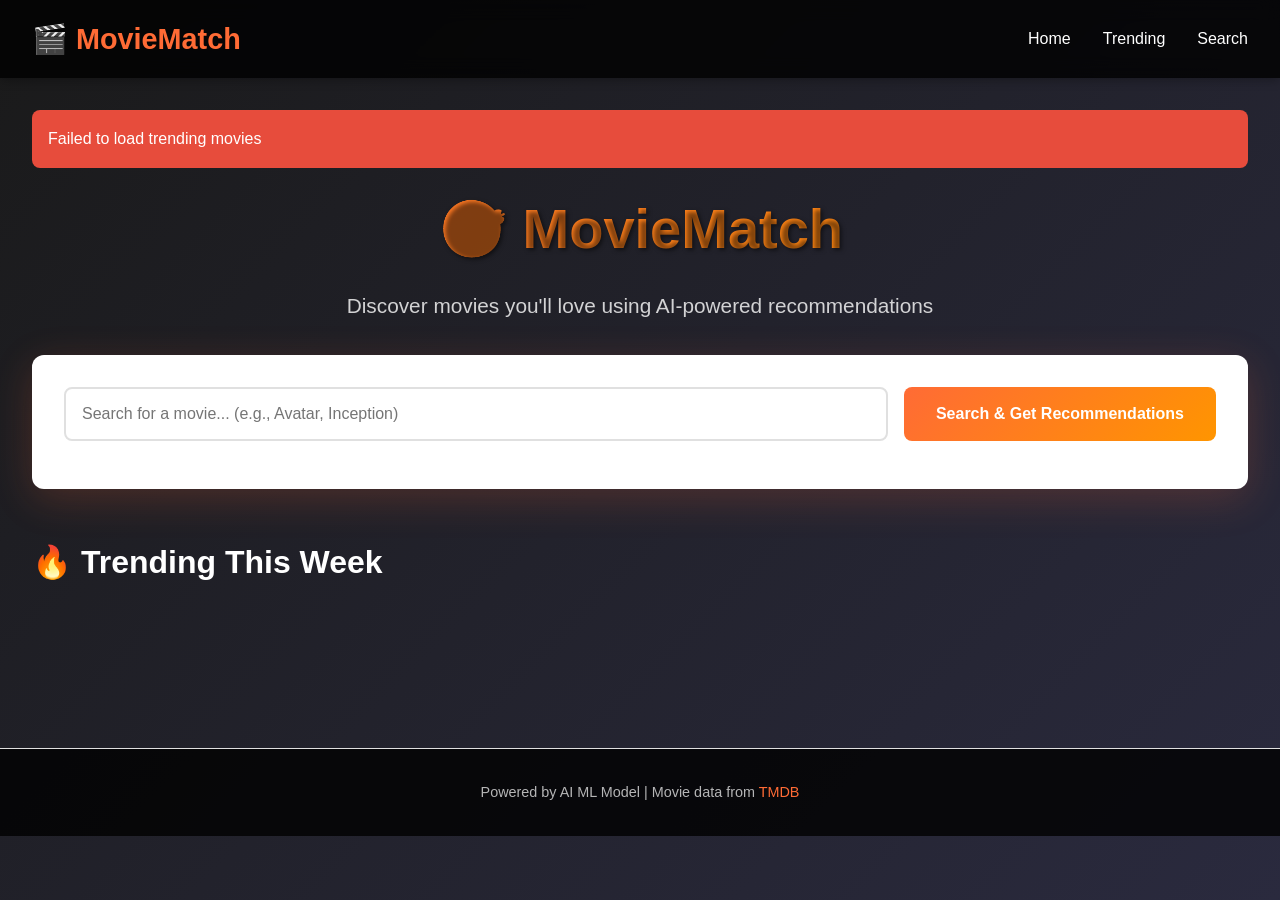
<file: movie-app/movie-app/frontend/index.html>
<!DOCTYPE html>
<html lang="en">
<head>
    <!-- META TAGS -->
    <meta charset="UTF-8">
    <meta name="viewport" content="width=device-width, initial-scale=1.0">
    <title>🎬 MovieMatch - AI Recommendation Engine</title>
    
    <!-- EXTERNAL STYLESHEETS -->
    <link rel="stylesheet" href="style.css">
</head>
<body>
    <!-- ===== NAVBAR ===== -->
    <nav>
        <div class="logo">🎬 MovieMatch</div>
        <ul>
            <li><a onclick="NavigationModule.showHome()">Home</a></li>
            <li><a href="#trending">Trending</a></li>
            <li><a href="#search">Search</a></li>
        </ul>
    </nav>

    <!-- ===== MAIN CONTENT ===== -->
    <main>
        <!-- ERROR MESSAGE -->
        <div class="error-message" id="errorMessage"></div>

        <!-- HERO SECTION (HOME) -->
        <section class="hero" id="heroSection">
            <h1>🎯 MovieMatch</h1>
            <p>Discover movies you'll love using AI-powered recommendations</p>

            <!-- SEARCH SECTION -->
            <div class="search-container">
                <div class="search-box">
                    <input 
                        type="text" 
                        id="searchInput" 
                        placeholder="Search for a movie... (e.g., Avatar, Inception)"
                        autocomplete="off"
                    >
                    <button onclick="SearchModule.handleSearchClick()">Search & Get Recommendations</button>
                    <div class="autocomplete-dropdown" id="autocompleteDropdown"></div>
                </div>
            </div>
        </section>

        <!-- TRENDING SECTION -->
        <section class="trending-section" id="trendingSection">
            <h2>🔥 Trending This Week</h2>
            <div class="movies-grid" id="trendingGrid">
                <!-- Populated by JavaScript -->
            </div>
        </section>

        <!-- RESULTS SECTION -->
        <section class="results-section" id="resultsSection">
            <a class="back-btn" onclick="NavigationModule.showHome()">← Back to Home</a>
            
            <div class="results-header">
                <h2 id="resultsTitle"></h2>
                <p id="resultsSubtitle"></p>
            </div>

            <div id="resultsContent">
                <!-- Populated by JavaScript -->
            </div>
        </section>
    </main>

    <!-- FOOTER -->
    <footer>
        <div class="powered-by">
            Powered by AI ML Model | Movie data from 
            <a href="https://www.themoviedb.org/" target="_blank">TMDB</a>
        </div>
    </footer>

    <!-- EXTERNAL SCRIPTS -->
    <script src="script.js"></script>
</body>
</html>
</file>
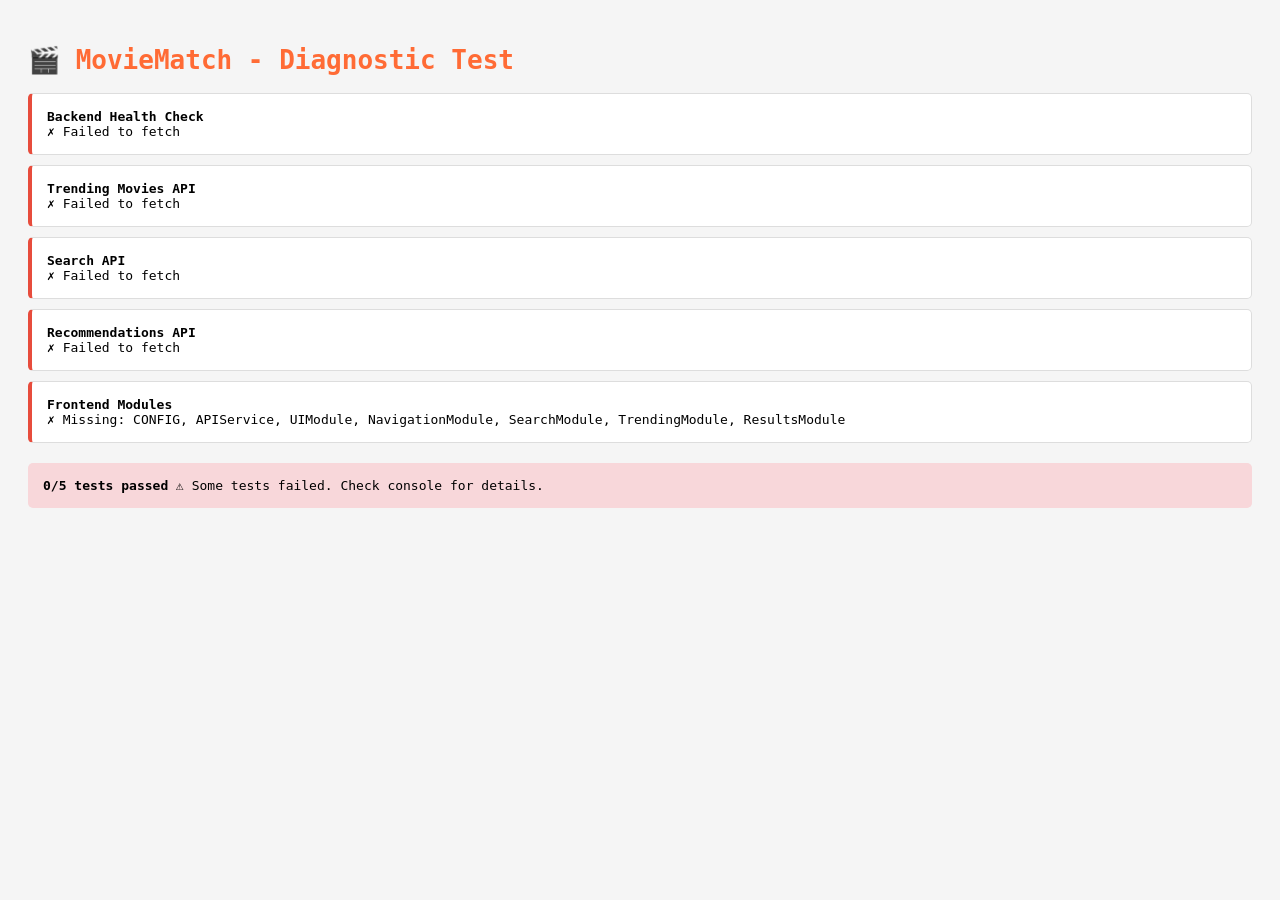
<file: movie-app/movie-app/frontend/test.html>
<!DOCTYPE html>
<html>
<head>
    <title>MovieMatch - Debug Test</title>
    <style>
        body { font-family: monospace; padding: 20px; background: #f5f5f5; }
        .test { background: white; padding: 15px; margin: 10px 0; border-radius: 5px; border: 1px solid #ddd; }
        .pass { border-left: 4px solid #27ae60; }
        .fail { border-left: 4px solid #e74c3c; }
        h1 { color: #FF6B35; }
        code { background: #eee; padding: 2px 5px; border-radius: 3px; }
    </style>
</head>
<body>
    <h1>🎬 MovieMatch - Diagnostic Test</h1>
    
    <div id="results"></div>

    <script>
        const tests = [];
        
        async function runTest(name, fn) {
            try {
                const result = await fn();
                tests.push({ name, passed: true, result });
            } catch (error) {
                tests.push({ name, passed: false, error: error.message });
            }
        }

        async function runTests() {
            // Test 1: Backend Health
            await runTest("Backend Health Check", async () => {
                const res = await fetch("http://localhost:5000/health");
                if (!res.ok) throw new Error("Status: " + res.status);
                const data = await res.json();
                if (!data.model_loaded) throw new Error("Model not loaded");
                return "Backend is healthy ✓";
            });

            // Test 2: Trending Movies
            await runTest("Trending Movies API", async () => {
                const res = await fetch("http://localhost:5000/tmdb/trending");
                const data = await res.json();
                if (!data.results || data.results.length === 0) throw new Error("No results");
                return `Got ${data.results.length} trending movies`;
            });

            // Test 3: Search API
            await runTest("Search API", async () => {
                const res = await fetch("http://localhost:5000/tmdb/search?query=Avatar");
                const data = await res.json();
                if (!data.results || data.results.length === 0) throw new Error("No results");
                return `Found ${data.results.length} movies for "Avatar"`;
            });

            // Test 4: Recommendations
            await runTest("Recommendations API", async () => {
                const res = await fetch("http://localhost:5000/tmdb/matching", {
                    method: "POST",
                    headers: { "Content-Type": "application/json" },
                    body: JSON.stringify({ movie_name: "Avatar" })
                });
                const data = await res.json();
                if (!data.recommendations || data.recommendations.length === 0) 
                    throw new Error("No recommendations");
                return `Got ${data.recommendations.length} recommendations`;
            });

            // Test 5: Frontend Modules
            await runTest("Frontend Modules", async () => {
                // Check if modules are loaded
                const modules = ["CONFIG", "APIService", "UIModule", "NavigationModule", "SearchModule", "TrendingModule", "ResultsModule"];
                const missing = modules.filter(m => typeof window[m] === "undefined");
                if (missing.length > 0) throw new Error("Missing: " + missing.join(", "));
                return "All modules loaded ✓";
            });

            // Render results
            const resultsDiv = document.getElementById("results");
            resultsDiv.innerHTML = tests.map(test => `
                <div class="test ${test.passed ? 'pass' : 'fail'}">
                    <strong>${test.name}</strong><br>
                    ${test.passed ? "✓ " + test.result : "✗ " + test.error}
                </div>
            `).join("");

            // Summary
            const passed = tests.filter(t => t.passed).length;
            const total = tests.length;
            const summary = `<div style="margin-top: 20px; padding: 15px; background: ${passed === total ? '#d4edda' : '#f8d7da'}; border-radius: 5px;">
                <strong>${passed}/${total} tests passed</strong>
                ${passed === total ? "✓ Everything is working!" : "⚠ Some tests failed. Check console for details."}
            </div>`;
            resultsDiv.innerHTML += summary;
        }

        // Run tests when page loads
        window.addEventListener("load", () => {
            setTimeout(runTests, 500);
        });
    </script>
</body>
</html>
</file>
<file: movie-app/movie-app/frontend/style.css>
/* ==============================================================================
   MOVIEMATCH - GLOBAL STYLES
   ============================================================================== */

* {
    margin: 0;
    padding: 0;
    box-sizing: border-box;
}

/* ===== CSS VARIABLES ===== */
:root {
    --primary: #FF6B35;
    --secondary: #004E89;
    --dark: #1a1a1a;
    --light: #f5f5f5;
    --text: #333;
    --border: #e0e0e0;
    --success: #27ae60;
    --error: #e74c3c;
    --rating: #f39c12;
}

/* ===== GENERAL STYLES ===== */
body {
    font-family: 'Segoe UI', Tahoma, Geneva, Verdana, sans-serif;
    background: linear-gradient(135deg, var(--dark) 0%, #2a2a3e 100%);
    color: var(--text);
    line-height: 1.6;
    min-height: 100vh;
}

main {
    max-width: 1400px;
    margin: 0 auto;
    padding: 2rem;
}

/* ==============================================================================
   NAVBAR STYLES
   ============================================================================== */

nav {
    background: rgba(0, 0, 0, 0.8);
    padding: 1rem 2rem;
    display: flex;
    justify-content: space-between;
    align-items: center;
    backdrop-filter: blur(10px);
    position: sticky;
    top: 0;
    z-index: 1000;
    box-shadow: 0 2px 10px rgba(0, 0, 0, 0.3);
}

.logo {
    font-size: 1.8rem;
    font-weight: bold;
    color: var(--primary);
    display: flex;
    align-items: center;
    gap: 0.5rem;
}

nav ul {
    display: flex;
    list-style: none;
    gap: 2rem;
}

nav a {
    color: white;
    text-decoration: none;
    cursor: pointer;
    transition: color 0.3s;
    font-weight: 500;
}

nav a:hover {
    color: var(--primary);
}

/* ==============================================================================
   HERO SECTION
   ============================================================================== */

.hero {
    text-align: center;
    color: white;
    margin-bottom: 3rem;
}

.hero h1 {
    font-size: 3.5rem;
    margin-bottom: 1rem;
    text-shadow: 2px 2px 4px rgba(0, 0, 0, 0.5);
    background: linear-gradient(135deg, var(--primary), #ff9500);
    -webkit-background-clip: text;
    -webkit-text-fill-color: transparent;
    background-clip: text;
}

.hero p {
    font-size: 1.3rem;
    color: rgba(255, 255, 255, 0.8);
    margin-bottom: 2rem;
}

/* ==============================================================================
   SEARCH SECTION
   ============================================================================== */

.search-container {
    background: white;
    padding: 2rem;
    border-radius: 12px;
    box-shadow: 0 10px 40px rgba(255, 107, 53, 0.2);
    margin-bottom: 3rem;
    position: relative;
}

.search-box {
    display: flex;
    gap: 1rem;
    margin-bottom: 1rem;
    position: relative;
}

.search-box input {
    flex: 1;
    padding: 1rem;
    border: 2px solid var(--border);
    border-radius: 8px;
    font-size: 1rem;
    transition: border-color 0.3s;
}

.search-box input:focus {
    outline: none;
    border-color: var(--primary);
}

.search-box button {
    padding: 1rem 2rem;
    background: linear-gradient(135deg, var(--primary), #ff9500);
    color: white;
    border: none;
    border-radius: 8px;
    font-size: 1rem;
    font-weight: bold;
    cursor: pointer;
    transition: transform 0.2s, box-shadow 0.2s;
}

.search-box button:hover {
    transform: translateY(-2px);
    box-shadow: 0 5px 20px rgba(255, 107, 53, 0.4);
}

.search-box button:active {
    transform: translateY(0);
}

/* ===== AUTOCOMPLETE DROPDOWN ===== */
.autocomplete-dropdown {
    position: absolute;
    background: white;
    border: 1px solid var(--border);
    border-top: none;
    border-radius: 0 0 8px 8px;
    width: 100%;
    max-height: 300px;
    overflow-y: auto;
    display: none;
    z-index: 1001;
    box-shadow: 0 5px 15px rgba(0, 0, 0, 0.1);
    top: 100%;
    left: 0;
    right: 0;
}

.autocomplete-dropdown.show {
    display: block;
}

.autocomplete-item {
    padding: 1rem;
    border-bottom: 1px solid var(--border);
    cursor: pointer;
    transition: background 0.2s;
    color: var(--text);
    background: white;
}

.autocomplete-item:hover,
.autocomplete-item.active {
    background: var(--light);
}

/* ==============================================================================
   TRENDING SECTION
   ============================================================================== */

.trending-section h2 {
    color: white;
    font-size: 2rem;
    margin-bottom: 2rem;
    display: flex;
    align-items: center;
    gap: 1rem;
}

.trending-section {
    display: block;
}

.trending-section.hidden {
    display: none;
}

/* ==============================================================================
   MOVIE GRID
   ============================================================================== */

.movies-grid {
    display: grid;
    grid-template-columns: repeat(auto-fill, minmax(200px, 1fr));
    gap: 2rem;
    margin-bottom: 3rem;
}

.movie-card {
    background: white;
    border-radius: 12px;
    overflow: hidden;
    box-shadow: 0 5px 20px rgba(0, 0, 0, 0.1);
    transition: transform 0.3s, box-shadow 0.3s;
    cursor: pointer;
}

.movie-card:hover {
    transform: translateY(-10px);
    box-shadow: 0 15px 40px rgba(255, 107, 53, 0.3);
}

.movie-card-image {
    width: 100%;
    height: 300px;
    object-fit: cover;
    background: linear-gradient(135deg, var(--light), #e0e0e0);
    display: flex;
    align-items: center;
    justify-content: center;
    color: #999;
}

.movie-card-content {
    padding: 1.5rem;
}

.movie-card-title {
    font-size: 1.1rem;
    font-weight: bold;
    margin-bottom: 0.5rem;
    color: var(--text);
    white-space: nowrap;
    overflow: hidden;
    text-overflow: ellipsis;
}

.movie-card-info {
    display: flex;
    justify-content: space-between;
    align-items: center;
    font-size: 0.9rem;
    color: #666;
    margin-bottom: 0.5rem;
}

.rating {
    display: flex;
    align-items: center;
    gap: 0.3rem;
    color: var(--rating);
    font-weight: bold;
}

.rating::before {
    content: "★";
}

.movie-card-year {
    font-size: 0.85rem;
    color: #999;
    margin-top: 0.5rem;
}

/* ==============================================================================
   RESULTS SECTION
   ============================================================================== */

.results-section {
    display: none;
}

.results-section.show {
    display: block;
}

.results-header {
    color: white;
    margin-bottom: 2rem;
}

.results-header h2 {
    font-size: 2rem;
    margin-bottom: 0.5rem;
}

.results-header p {
    color: rgba(255, 255, 255, 0.7);
    font-size: 1.1rem;
}

.back-btn {
    display: inline-block;
    color: var(--primary);
    text-decoration: none;
    margin-bottom: 2rem;
    font-weight: bold;
    cursor: pointer;
    transition: color 0.3s;
}

.back-btn:hover {
    color: #ff9500;
}

.results-grid {
    display: grid;
    grid-template-columns: repeat(auto-fill, minmax(250px, 1fr));
    gap: 2rem;
}

.result-card {
    background: white;
    border-radius: 12px;
    overflow: hidden;
    box-shadow: 0 5px 20px rgba(0, 0, 0, 0.15);
    transition: transform 0.3s, box-shadow 0.3s;
}

.result-card:hover {
    transform: translateY(-5px);
    box-shadow: 0 15px 40px rgba(255, 107, 53, 0.3);
}

.result-poster {
    width: 100%;
    height: 350px;
    object-fit: cover;
    background: linear-gradient(135deg, var(--light), #e0e0e0);
}

.result-content {
    padding: 1.5rem;
}

.result-title {
    font-size: 1.2rem;
    font-weight: bold;
    margin-bottom: 0.5rem;
    color: var(--text);
}

.match-score {
    display: inline-block;
    background: linear-gradient(135deg, var(--primary), #ff9500);
    color: white;
    padding: 0.4rem 0.8rem;
    border-radius: 20px;
    font-size: 0.85rem;
    font-weight: bold;
    margin-bottom: 1rem;
}

.result-meta {
    display: flex;
    justify-content: space-between;
    font-size: 0.9rem;
    color: #666;
    margin-bottom: 1rem;
    padding-bottom: 1rem;
    border-bottom: 1px solid var(--border);
}

.result-rating {
    color: var(--rating);
    font-weight: bold;
}

.result-rating::before {
    content: "★ ";
}

.result-overview {
    color: #666;
    font-size: 0.95rem;
    line-height: 1.5;
    max-height: 100px;
    overflow: hidden;
    text-overflow: ellipsis;
}

/* ==============================================================================
   LOADING & ERROR STATES
   ============================================================================== */

.loading {
    text-align: center;
    color: white;
    padding: 2rem;
}

.spinner {
    border: 4px solid rgba(255, 255, 255, 0.3);
    border-top: 4px solid var(--primary);
    border-radius: 50%;
    width: 50px;
    height: 50px;
    animation: spin 1s linear infinite;
    margin: 0 auto 1rem;
}

@keyframes spin {
    0% { transform: rotate(0deg); }
    100% { transform: rotate(360deg); }
}

.error-message {
    background: var(--error);
    color: white;
    padding: 1rem;
    border-radius: 8px;
    margin-bottom: 1rem;
    display: none;
}

.error-message.show {
    display: block;
}

.no-results {
    background: white;
    padding: 3rem;
    text-align: center;
    border-radius: 12px;
    color: #666;
}

.no-results h3 {
    font-size: 1.5rem;
    margin-bottom: 1rem;
    color: var(--text);
}

/* ==============================================================================
   RESPONSIVE DESIGN
   ============================================================================== */

@media (max-width: 768px) {
    .hero h1 {
        font-size: 2rem;
    }

    nav ul {
        gap: 1rem;
        font-size: 0.9rem;
    }

    .movies-grid,
    .results-grid {
        grid-template-columns: repeat(auto-fill, minmax(150px, 1fr));
        gap: 1rem;
    }

    main {
        padding: 1rem;
    }

    .search-box {
        flex-direction: column;
    }

    .search-box button {
        width: 100%;
    }

    .autocomplete-dropdown {
        width: 100% !important;
    }
}

/* ==============================================================================
   FOOTER
   ============================================================================== */

footer {
    background: rgba(0, 0, 0, 0.8);
    color: rgba(255, 255, 255, 0.7);
    text-align: center;
    padding: 2rem;
    margin-top: 3rem;
    border-top: 1px solid var(--border);
}

.powered-by {
    font-size: 0.9rem;
}

.powered-by a {
    color: var(--primary);
    text-decoration: none;
    transition: color 0.3s;
}

.powered-by a:hover {
    color: #ff9500;
}
</file>
